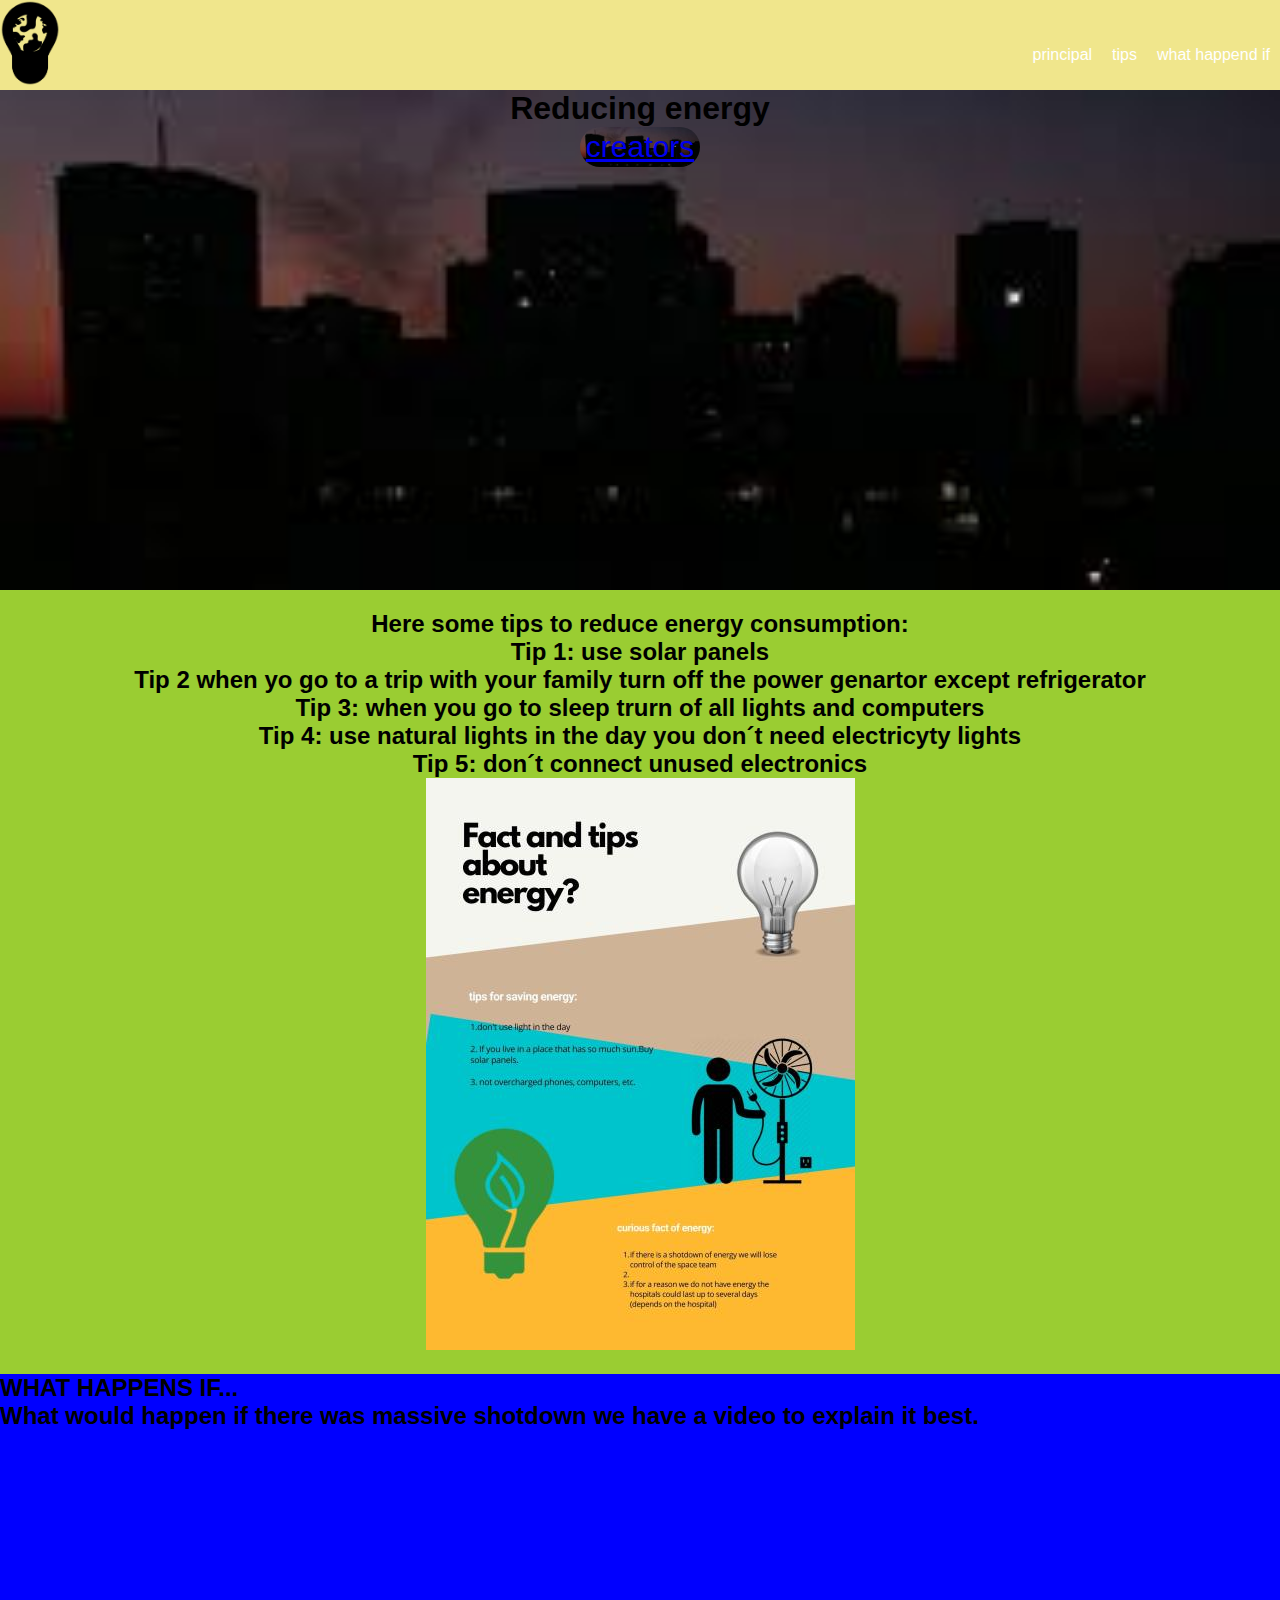
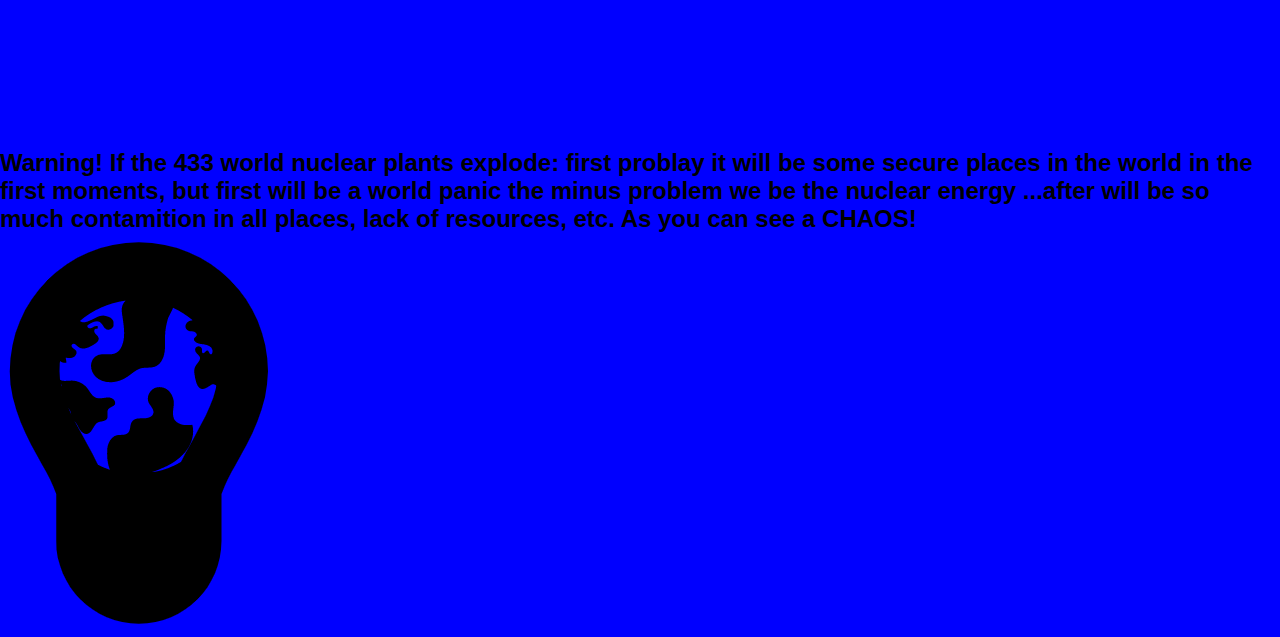
<file: index.html>
<!DOCTYPE html>
<head>
    <title>  how reduce your  energy consuption </title>
    <link rel="stylesheet" href="./zestilo.css">
</head>
<body>
    <header class="header">
        <figure class="logo">
            <img src="./logo real.png">
        </figure>
        <nav class="menu">
            <ul>
  <li><a href="#principal"> principal </a></li>
  <li> <a href="#two"> tips </a></li>
  <li><a href="#tres"> what happend if </a></li>


            </ul>
        </nav>
    </header>
    <section class="principal" id="principal">
        <h1>   Reducing energy </h1>
 
        
<button class="principal buttson"><a href="./zzzzzzzzzzzzzzagradecimientos.html"> creators</a></button>
</section>
<section class="two" id="two">
    <h2> Here some tips to reduce energy consumption: </h2>
    <h2> Tip 1: use solar panels  </h2>
 <h2> Tip 2 when yo go to a trip with your family turn off the power genartor except refrigerator</h2>
    <h2 > Tip 3: when you go to sleep trurn of all lights and computers</h2>
    <h2>Tip 4: use natural lights in the day you don´t need electricyty lights</h2>
    <h2> Tip 5: don´t connect unused electronics </h2>
    <img src="./Copia_de_How_to_stop_wasting_energy.jpg">
    
</section>
<section class="tres" id="tres">
<h2> WHAT HAPPENS IF...  </h2>
<h2> What would happen if there was massive shotdown we have a video to explain it best.  </h2>
<iframe width="560" height="315" src="https://www.youtube.com/embed/2FyjYsgvFM4" title="YouTube video player" frameborder="0" allow="accelerometer; autoplay; clipboard-write; encrypted-media; gyroscope; picture-in-picture" allowfullscreen></iframe>
 <h2> Warning! If the 433 world nuclear plants explode: first problay it will be some secure places in the world in the first moments, but first will be a world panic the minus problem we be the nuclear energy ...after will be so much contamition in all places, lack of resources, etc. As you can see a CHAOS!</h2>
 <img src="./logo real.png" alt="">
</section>

</body>
</file>
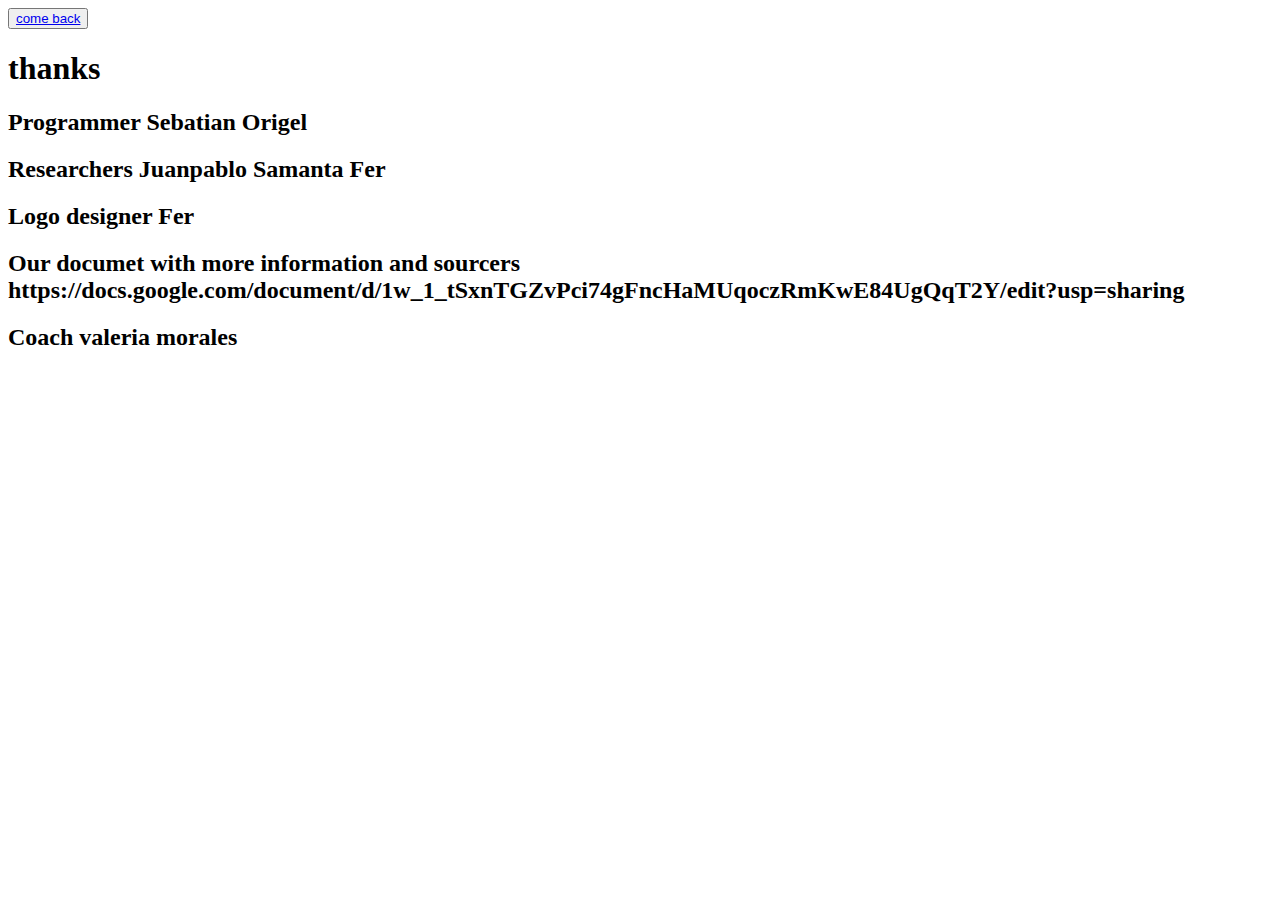
<file: zzzzzzzzzzzzzzagradecimientos.html>
<!DOCTYPE html>
<html lang="en">
<head>
    <meta charset="UTF-8">
    <meta http-equiv="X-UA-Compatible" content="IE=edge">
    <meta name="viewport" content="width=device-width, initial-scale=1.0">
    <title>reconocimietost</title>
   
</head>
<body>
  <button> <a href="./index.html"> come back</a></button>
  <h1>   thanks</h1>
  <h2> Programmer  Sebatian Origel </h2>
  <h2> Researchers Juanpablo Samanta Fer</h2>
  <h2> Logo designer Fer</h2>
  <h2> Our documet with more information and sourcers https://docs.google.com/document/d/1w_1_tSxnTGZvPci74gFncHaMUqoczRmKwE84UgQqT2Y/edit?usp=sharing  </h2>
  <h2>   Coach valeria morales</h2>
    <link rel="stylesheet" href="">
</body>
</html>
</file>
<file: zestilo.css>
*{
    margin: 0px;
}
body{
    background-color: yellow;
    color: black;
    font-family:Arial, Helvetica, sans-serif ;
}
ul{
list-style: none;
display: flex;
height: inherit;
margin-top: 20px;

}
menu{
    height: inherit;
margin-top: 20px;
 
}
header{

background: khaki;
color: lavender;
display: flex;
justify-content: space-between;
height: 90px;
align-items: center
}
.logo img{
    width: 60px;
}
header a{
    color: rgb(255, 255, 255);
    text-decoration: none;
    height: inherit;
    padding: 0px 10px;
}
.principal{
    background: black;
    text-align: center;
    background-image: url([data-uri]);
    background-size: cover;
    height: 500px;
    background-repeat: no-repeat;
}
.principal img{
    padding: 20px;
    width: 400px;
}
.two{
    background-color:yellowgreen;
    text-align: center;
    padding: 20px;
}
.tres{
    background-color: blue;
    text-align: left;
}
.principal button{
    width: 250;
    height: 40px;
    background-color: yellow;
    cursor: pointer;
    border-radius: 24px;
    border: none;
    font-size: 30px;
}
</file>
